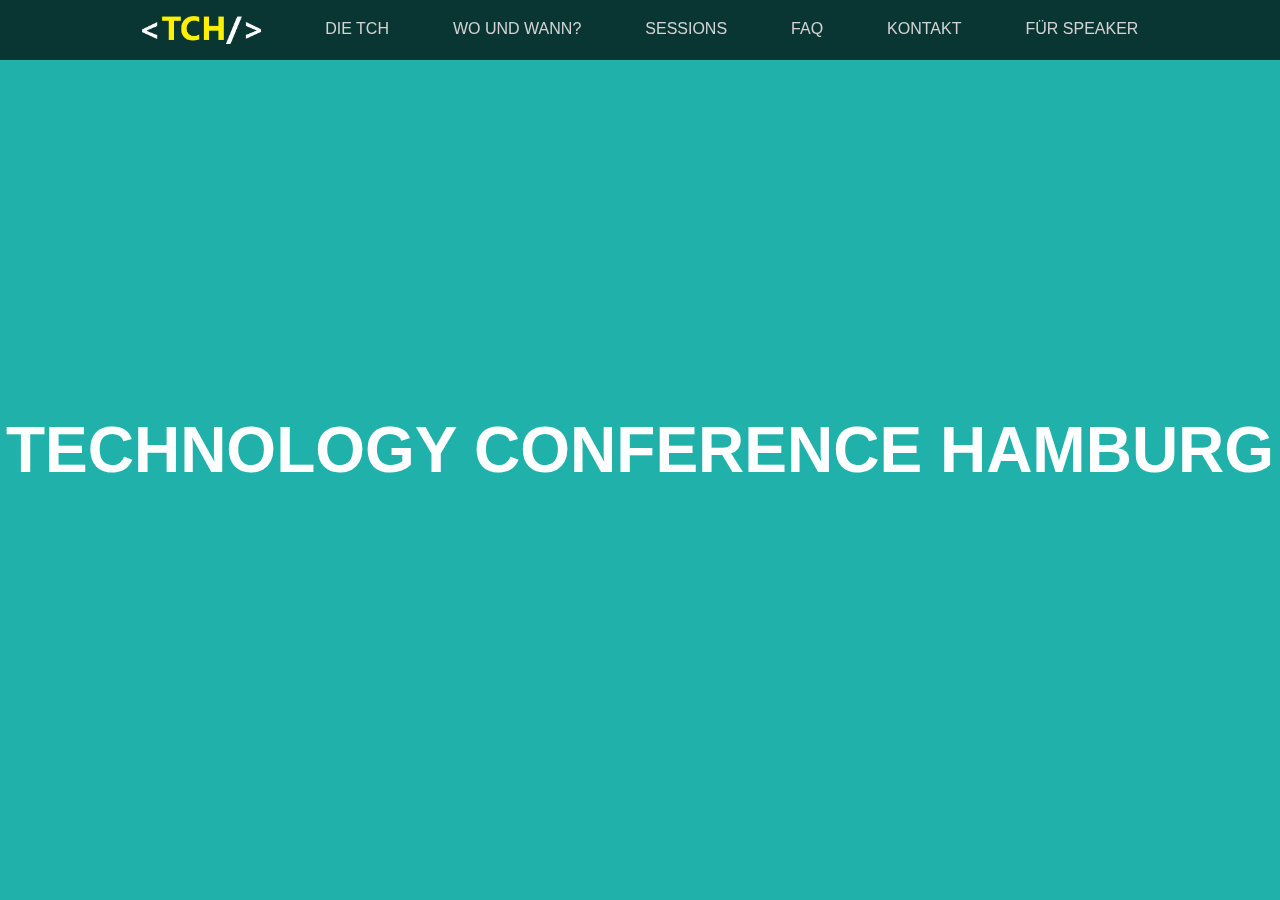
<file: index.html>
<!DOCTYPE html>
<html lang="de">

<head>
    <meta charset="UTF-8">
    <meta http-equiv="X-UA-Compatible" content="IE=edge">
    <meta name="viewport" content="width=device-width, initial-scale=1.0">
    <title>[Test] Home | Technology Conference Hamburg</title>
    <link rel="stylesheet" href="Styles/styles.css">

    <!-- Alle Skripte, die eingesetzt werden-->
    <script type="text/javascript" src="Scripts/countdownTimer.js"></script>
</head>

<body>
    <div class="container">
        <nav class="navbar">
            <ul>
                <li><a href="#home"><img src="Images/Logo_Yellow.png" height="28" style="background: none;"></a></li>
                <li><a href="#about">Die TCH</a></li>
                <li><a href="#when-where">Wo und wann?</a></li>
                <li><a href="#sessions">Sessions</a></li>
                <li><a href="info-faq.html">FAQ</a></li>
                <li><a href="#contact">Kontakt</a></li>
                <!-- Anmeldung für Speaker und wichtige Leute-->
                <li><a href="#login">Für Speaker</a></li>
            </ul>
        </nav>
        <section id="home">
            <h1>TECHNOLOGY CONFERENCE HAMBURG</h1>
        </section>
        <section id="about">
            <h1>Was ist die TCH?</h1>
            <p>Die TCH bietet seit 2017? Technik-Wissen mit kostenlosen Vorträgen, Live-Demos und Workshops zu aktuellen
                Themen aus der Softwareentwicklung und dem IT-Professional
                Bereich. Seid dabei und bringt euer Wissen auf das nächste Level. Der Eintritt ist kostenlos und die
                Eintrittskarte erhaltet ihr nach der Anmeldung per E-Mail.
            </p>
        </section>
        <section id="when-where">
            <h1>Wo und wann?</h1>
            <div class="wann">
                <p id="countdown-info"></p> <br>
                <p id="countdown-tage"></p>
                <p id="countdown-stunden"></p>
                <p id="countdown-minuten"></p>
                <p id="countdown-sekunden"></p>
                <h2 id="coundown-ende"></h2>
                <br>
                <p class="countdown-desription">TT:HH:MM:SS</p>
            </div>
            <div class="wo">
                <iframe width="480" height="320" style="border:0" loading="lazy" allowfullscreen
                    src="https://www.google.com/maps/embed/v1/place?q=place_id:ChIJuRMYfoNhsUcRoDrWe_I9JgQ&key=AIzaSyDi2WjAdzaUgY1PZRKkBgmPmfSnqF5vmyw"></iframe>
            </div>
        </section>
        <section id="sessions">
            <h1>Sessions</h1>
            <p>Alle Infos rund um die Speaker und Vorträgen.</p><br>
            <h2>Die TCH bietet handverlesene Speaker</h2>
            <p>Unsere Speaker glänzen mit jahrelanger Erfahrung und Praxis aus Beruf und privatem Leben. Sie sind
                genauso technikverrückt wie ihr!</p>
        </section>
        <section id="contact">
            <h1>Kontaktiere uns</h1>
            <p>Kritik, Lob, Anerkennung? Immer her damit! Wir versuchen uns stetig zu verbessern und jedes Feedback
                hilft uns die nächste TCH noch besser zu gestalten.</p>
            <h1>Impressum</h1>
            <p>Stuff für's Impressum</p>
            <h1>Veranstalter usw.</h1>
        </section>
    </div>
</body>

</html>
</file>
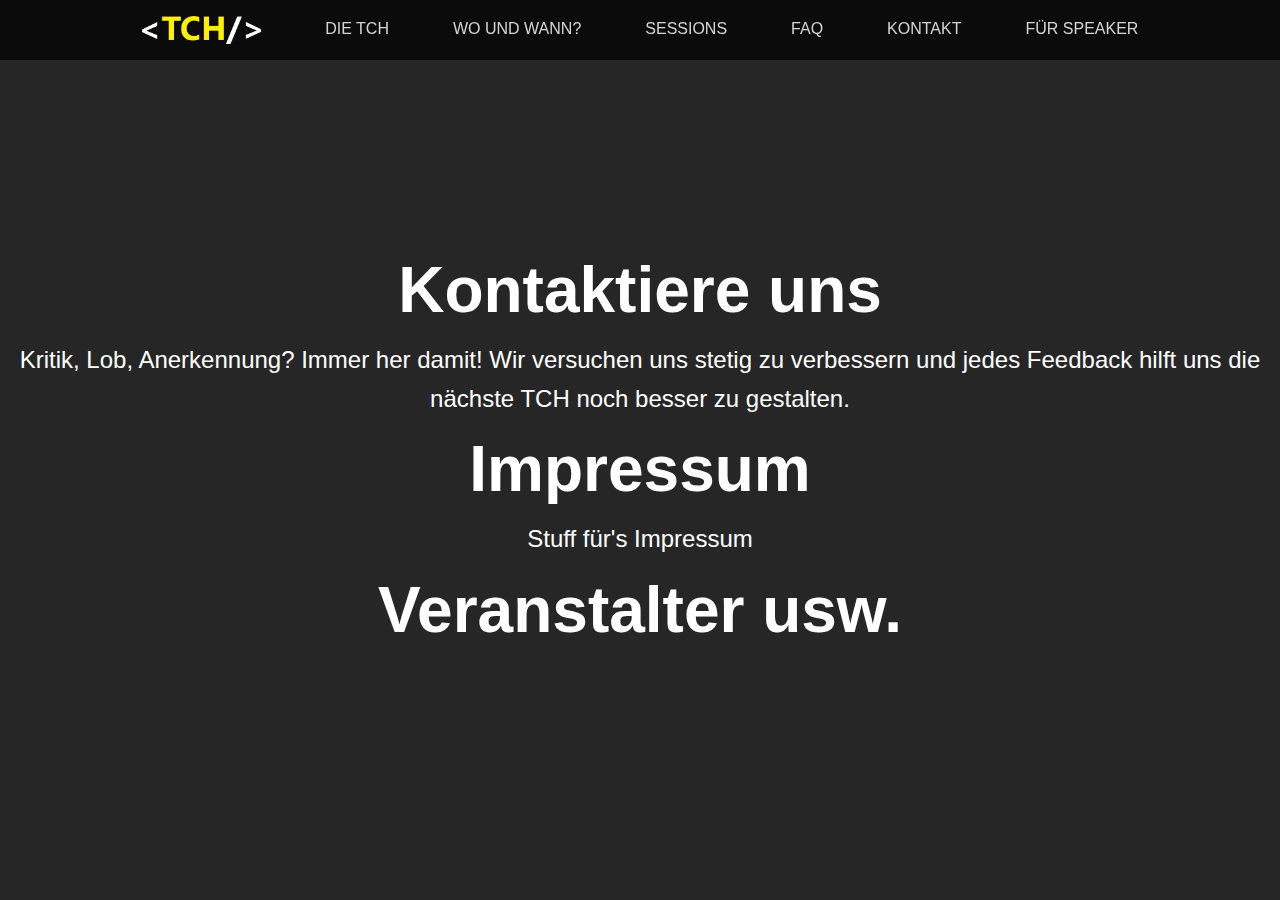
<file: info-faq.html>
<!DOCTYPE html>
<html>

<head>
    <meta charset="UTF-8">
    <meta http-equiv="X-UA-Compatible" content="IE=edge">
    <meta name="viewport" content="width=device-width, initial-scale=1.0">
    <title>[Test] FAQ | Technology Conference Hamburg</title>
    <link rel="stylesheet" href="Styles/styles.css">
</head>

<body>
    <nav class="navbar">
        <ul>
            <li><a href="index.html#home"><img src="Images/Logo_Yellow.png" height="28" style="background: none;"></a></li>
            <li><a href="index.html#about">Die TCH</a></li>
            <li><a href="index.html#when-where">Wo und wann?</a></li>
            <li><a href="index.html#sessions">Sessions</a></li>
            <li><a href="info-faq.html">FAQ</a></li>
            <li><a href="index.html#contact">Kontakt</a></li>
            <!-- Anmeldung für Speaker und wichtige Leute-->
            <li><a href="#login">Für Speaker</a></li>
        </ul>
    </nav>



    <section id="contact">
        <h1>Kontaktiere uns</h1>
        <p>Kritik, Lob, Anerkennung? Immer her damit! Wir versuchen uns stetig zu verbessern und jedes Feedback
            hilft uns die nächste TCH noch besser zu gestalten.</p>
        <h1>Impressum</h1>
        <p>Stuff für's Impressum</p>
        <h1>Veranstalter usw.</h1>
    </section>
</body>

</html>
</file>
<file: Styles/styles.css>
* {
    margin: 0;
    padding: 0;
}

body {
    font-family: 'Segoe UI', Tahoma, Geneva, Verdana, sans-serif;
    background: grey;
    color: white;
    line-height: 1.6;
    height: 100vh;
    overflow: hidden;
}

.container {
    width: 100%;
    height: 100%;
    overflow-y: scroll;
    scroll-behavior: smooth;
    scroll-snap-type: y mandatory;

}

.navbar {
    position: fixed;
    top: 0;
    z-index: 1;
    display: flex;
    width: 100%;
    height: 60px;
    background: rgba(0,0,0,0.7);
    user-select: none;
}

.navbar ul {
    display: flex;
    list-style: none;
    width: 100%;
    justify-content: center;
}

.navbar ul li {
    margin: 0 1rem;
    padding: 1rem;
}

.navbar ul li a {
    text-decoration: none;
    text-transform: uppercase;
    color: lightgrey;
}

.navbar ul li a:hover {
    color: yellow;
}

section {
    display: flex;
    flex-direction: column;
    justify-content: center;
    align-items: center;
    text-align: center;
    width: 100%;
    height: 100vh;
    scroll-snap-align: center;
}

section h1 {
    font-size: 4rem;
}

section p {
    font-size: 1.5rem;
}

#tch-logo {
    background: rgba(0,0,0,0.3);
}

/* Section Images */
section#home {
    background-color: lightseagreen;
}

section#about {
    background-color: #262626;
}

section#when-where {
    background-color: #262626;
}

section#sessions {
    background-color: #262626;
}

section#contact {
    background-color: #262626;
}

section#imprint {
    background-color: #262626;
}
</file>
